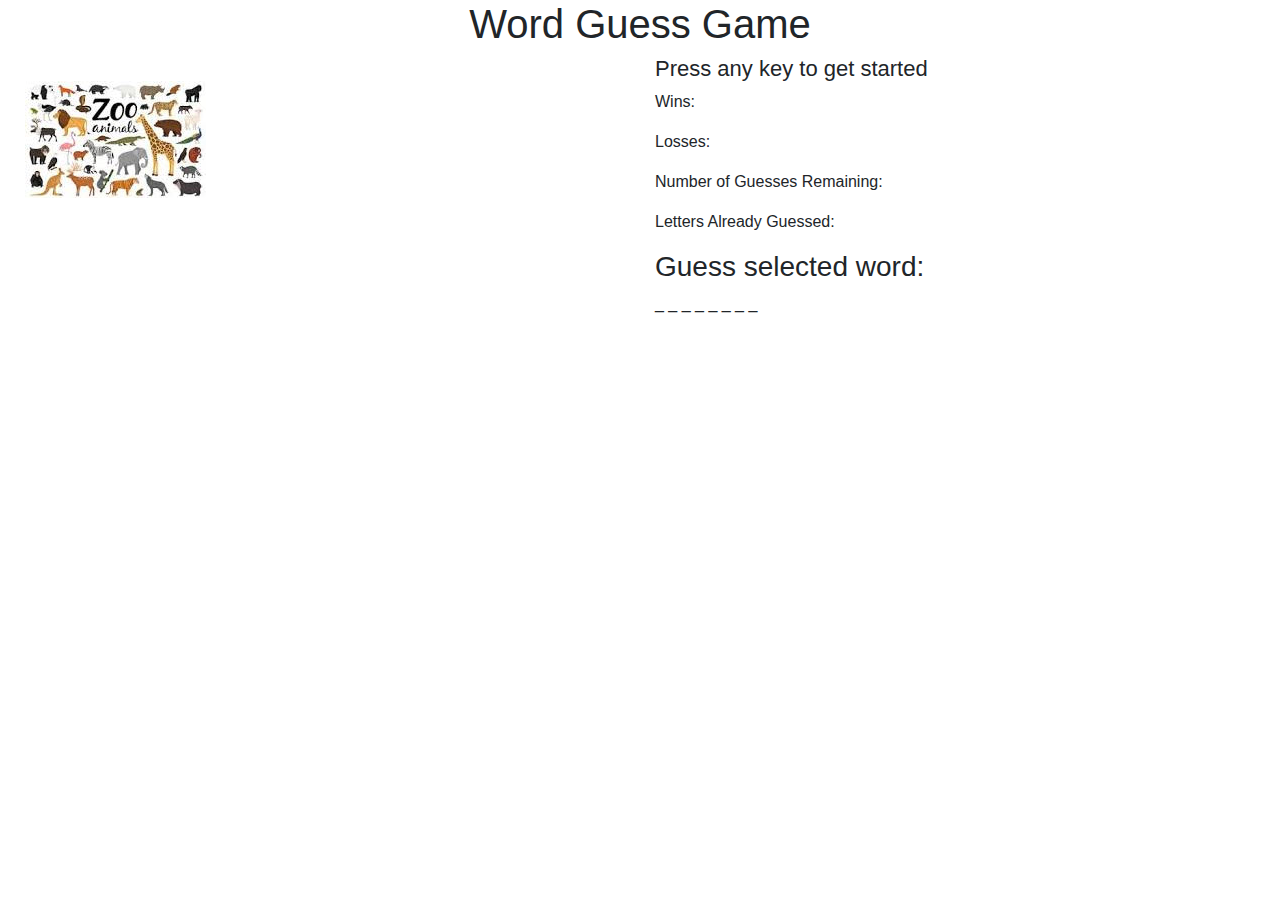
<file: index.html>
<!DOCTYPE html>
<html lang="en">

<head>
    <meta charset="UTF-8">
    <meta name="viewport" content="width=device-width, initial-scale=1.0">
    <meta http-equiv="X-UA-Compatible" content="ie=edge">
    <link rel="stylesheet" href="https://stackpath.bootstrapcdn.com/bootstrap/4.3.1/css/bootstrap.min.css" integrity="sha384-ggOyR0iXCbMQv3Xipma34MD+dH/1fQ784/j6cY/iJTQUOhcWr7x9JvoRxT2MZw1T" crossorigin="anonymous">
    <link rel="stylesheet" href="assets/css/style.css">
    <script src="assets/javascript/game.js"></script>
    <title> Word Guess Game</title>
</head>

<body>
    <h1>Word Guess Game</h1>
    <div id="game"></div>
    <!--display two columns -->
    <div class="row">
        <div class="col-md-6 gameplay-column">
            <img id="hangmanImage" src="assets/images/zooanimals.jpg" alt="" />

        </div>
        <div class="col-md-6 gameplay-column">
            <div>
                <h2>Press any key to get started</h2>
                <p id="wins">Wins:</p>
                <p id="losses">Losses:</p>
                <p id="guessesLeft">Number of Guesses Remaining:</p>
                <p id="guessesSoFar">Letters Already Guessed:</p>
            </div>
            <div class="play">
                <h3>Guess selected word:</h3>
                <p id="selectedWord">_ _ _ _ _ _ _ _</p>


            </div>
        </div>
    </div>

</body>

</html>
</file>
<file: assets/css/style.css>
h1 {
    text-align: center;
}

h2 {
    font-size: 22px;
}

img {
    margin: 25px 25px 25px 25px;
}
</file>
